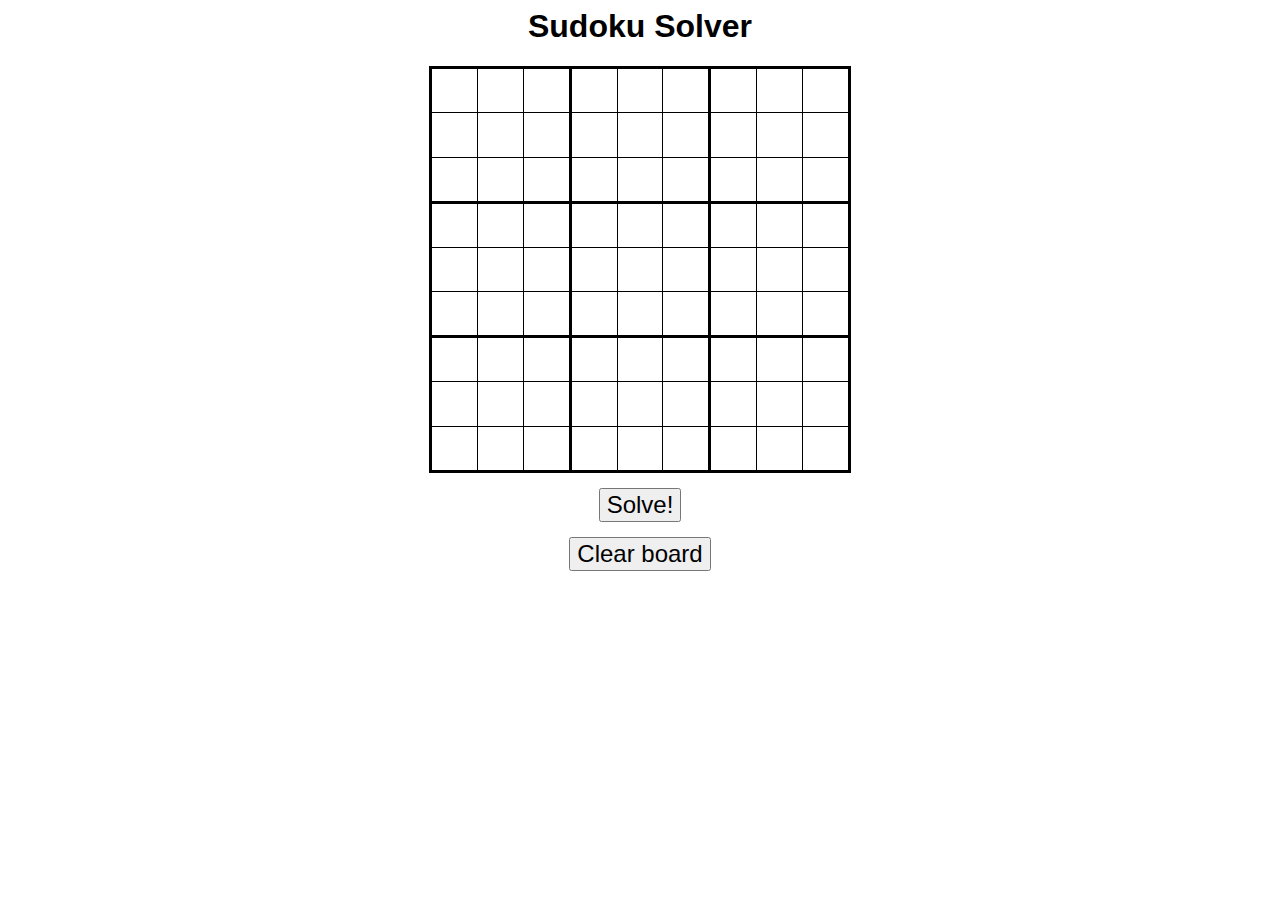
<file: index.html>
<html>
<head>
  <title></title>
  <script type="text/javascript" src="sudoku.js"></script>
  <style type="text/css">

    body { font-family: Calibri, sans-serif; }
    #container { text-align: center }
    table { border-collapse: collapse; font-size: 2em; margin: 0 auto; }
    colgroup, tbody { border: solid medium; }
    td { border: solid thin; height: 1.4em; width: 1.4em; text-align: center; padding: 0; }
    button { margin-top: 15px; font-size: 1.5em; }
    
    padd{padding-bottom: 100px;}
    
  </style>
</head>
<body>
  
    
  <div id="container">

    <h1 class = "padd">Sudoku Solver</h1>

    
    <table id="sudoku-board">
      <colgroup><col><col><col>
      <colgroup><col><col><col>
      <colgroup><col><col><col>
      <tbody>
       <tr> <td contenteditable="true"></td> <td contenteditable="true"></td> <td contenteditable="true"></td> <td contenteditable="true"></td> <td contenteditable="true"></td> <td contenteditable="true"></td> <td contenteditable="true"></td> <td contenteditable="true"></td> <td contenteditable="true"></td>
       <tr> <td contenteditable="true"></td> <td contenteditable="true"></td> <td contenteditable="true"></td> <td contenteditable="true"></td> <td contenteditable="true"></td> <td contenteditable="true"></td> <td contenteditable="true"></td> <td contenteditable="true"></td> <td contenteditable="true"></td>     
       <tr> <td contenteditable="true"></td> <td contenteditable="true"></td> <td contenteditable="true"></td> <td contenteditable="true"></td> <td contenteditable="true"></td> <td contenteditable="true"></td> <td contenteditable="true"></td> <td contenteditable="true"></td> <td contenteditable="true"></td>
      <tbody>
       <tr> <td contenteditable="true"></td> <td contenteditable="true"></td> <td contenteditable="true"></td> <td contenteditable="true"></td> <td contenteditable="true"></td> <td contenteditable="true"></td> <td contenteditable="true"></td> <td contenteditable="true"></td> <td contenteditable="true"></td>
       <tr> <td contenteditable="true"></td> <td contenteditable="true"></td> <td contenteditable="true"></td> <td contenteditable="true"></td> <td contenteditable="true"></td> <td contenteditable="true"></td> <td contenteditable="true"></td> <td contenteditable="true"></td> <td contenteditable="true"></td>     
       <tr> <td contenteditable="true"></td> <td contenteditable="true"></td> <td contenteditable="true"></td> <td contenteditable="true"></td> <td contenteditable="true"></td> <td contenteditable="true"></td> <td contenteditable="true"></td> <td contenteditable="true"></td> <td contenteditable="true"></td>
      <tbody>
       <tr> <td contenteditable="true"></td> <td contenteditable="true"></td> <td contenteditable="true"></td> <td contenteditable="true"></td> <td contenteditable="true"></td> <td contenteditable="true"></td> <td contenteditable="true"></td> <td contenteditable="true"></td> <td contenteditable="true"></td>
       <tr> <td contenteditable="true"></td> <td contenteditable="true"></td> <td contenteditable="true"></td> <td contenteditable="true"></td> <td contenteditable="true"></td> <td contenteditable="true"></td> <td contenteditable="true"></td> <td contenteditable="true"></td> <td contenteditable="true"></td>     
       <tr> <td contenteditable="true"></td> <td contenteditable="true"></td> <td contenteditable="true"></td> <td contenteditable="true"></td> <td contenteditable="true"></td> <td contenteditable="true"></td> <td contenteditable="true"></td> <td contenteditable="true"></td> <td contenteditable="true"></td>
    </table>
         
         
    <div>
      <button id="solve-button">Solve!</button>
    </div>
    <div>
      <button id="clear-button">Clear board</button>
    </div>
  </div>
</body>

<script type="text/javascript">
  document.getElementById("sudoku-board").addEventListener("keyup", function(event) {
    if(event.target && event.target.nodeName == "TD") {
      var validNum = /[1-9]/;
      var tdEl = event.target;
      if (tdEl.innerText.length > 0 && validNum.test(tdEl.innerText[0])) {
        tdEl.innerText = tdEl.innerText[0];
      } else {
        tdEl.innerText = "";
      }
    }
  });

  document.getElementById("solve-button").addEventListener("click", function(event) {
    var boardString = boardToString();
    var solution = SudokuSolver.solve(boardString);
    if (solution) {
      stringToBoard(solution);
    } else {
      alert("Invalid board!");
    }
  })

  document.getElementById("clear-button").addEventListener("click", clearBoard);

  function clearBoard() {
    var tds = document.getElementsByTagName("td");
    for (var i = 0; i < tds.length; i++) {
      tds[i].innerText = "";
    }
  }

  function boardToString() {
    var string = "";
    var validNum = /[1-9]/;
    var tds = document.getElementsByTagName("td");
    for (var i = 0; i < tds.length; i++) {
      if (validNum.test(tds[i].innerText[0])) {
        string += tds[i].innerText;
      } else {
        string += "-";
      }
    }
    return string;
  }

  function stringToBoard(string) {
    var currentCell;
    var validNum = /[1-9]/;
    var cells = string.split("");
    var tds = document.getElementsByTagName("td");
    for (var i = 0; i < tds.length; i++) {
      currentCell = cells.shift();
      if (validNum.test(currentCell)) {
        tds[i].innerText = currentCell;
      }
    }
  }
</script>
</html>
</file>
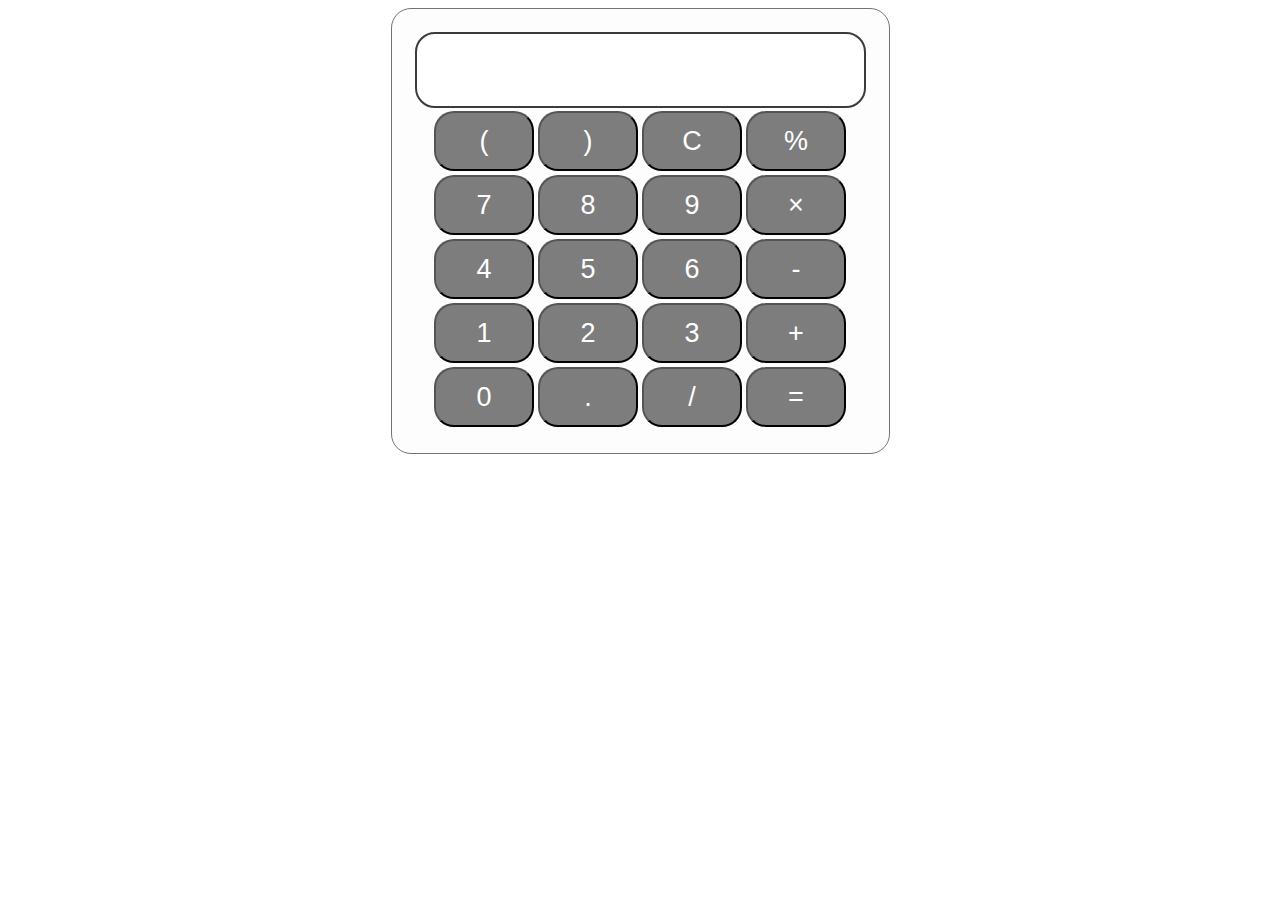
<file: calci.html>
<!DOCTYPE html>
<html lang="en">
<head>
    <meta charset="UTF-8">
    <meta http-equiv="X-UA-Compatible" content="IE=edge">
    <meta name="viewport" content="width=device-width, initial-scale=1.0">
    <title>calculator</title>
    <link rel="stylesheet" href="calci.css">
</head>
<body>
    <div class="container">
        <div class="calculator">
        <input type="text" name ="screen" id = "screen">
        <table>
            <tr>
                <td><button>(</button></td>
                <td><button>)</button></td>
                <td><button>C</button></td>
                <td><button>%</button></td>
            </tr>
            <tr>
                <td><button>7</button></td>
                <td><button>8</button></td>
                <td><button>9</button></td>
                <td><button>&#0215</button></td>
            </tr>
            <tr>
                <td><button>4</button></td>
                <td><button>5</button></td>
                <td><button>6</button></td>
                <td><button>-</button></td>
            </tr>
            <tr>
                <td><button>1</button></td>
                <td><button>2</button></td>
                <td><button>3</button></td>
                <td><button>+</button></td>
            </tr>
            <tr>
                <td><button>0</button></td>
                <td><button>.</button></td>
                <td><button>/</button></td>
                <td><button>=</button></td>
            </tr>
        </table>
    </div>
    </div>
</body>
<script src = "calci.js"></script>
</html>
</file>
<file: calci.css>
.container{
    text-align :center;
}
table{
    margin :auto;
}

input {
    font-size: 34px;
    height: 70px;
    border: 2px solid rgb(59, 59, 59);
    border-radius: 20px;
}
button {
    font-size: 27px;
    color: white;
    background-color: rgb(125, 125, 125);
    width: 100px;
    height: 60px;
    border-radius: 20px;
}
.calculator{
    border :1px solid rgb(115, 115, 115);
    display : inline-block;
    padding : 23px;
    border-radius : 20px;
    background-color: rgb(253, 253, 253);
}
</file>
